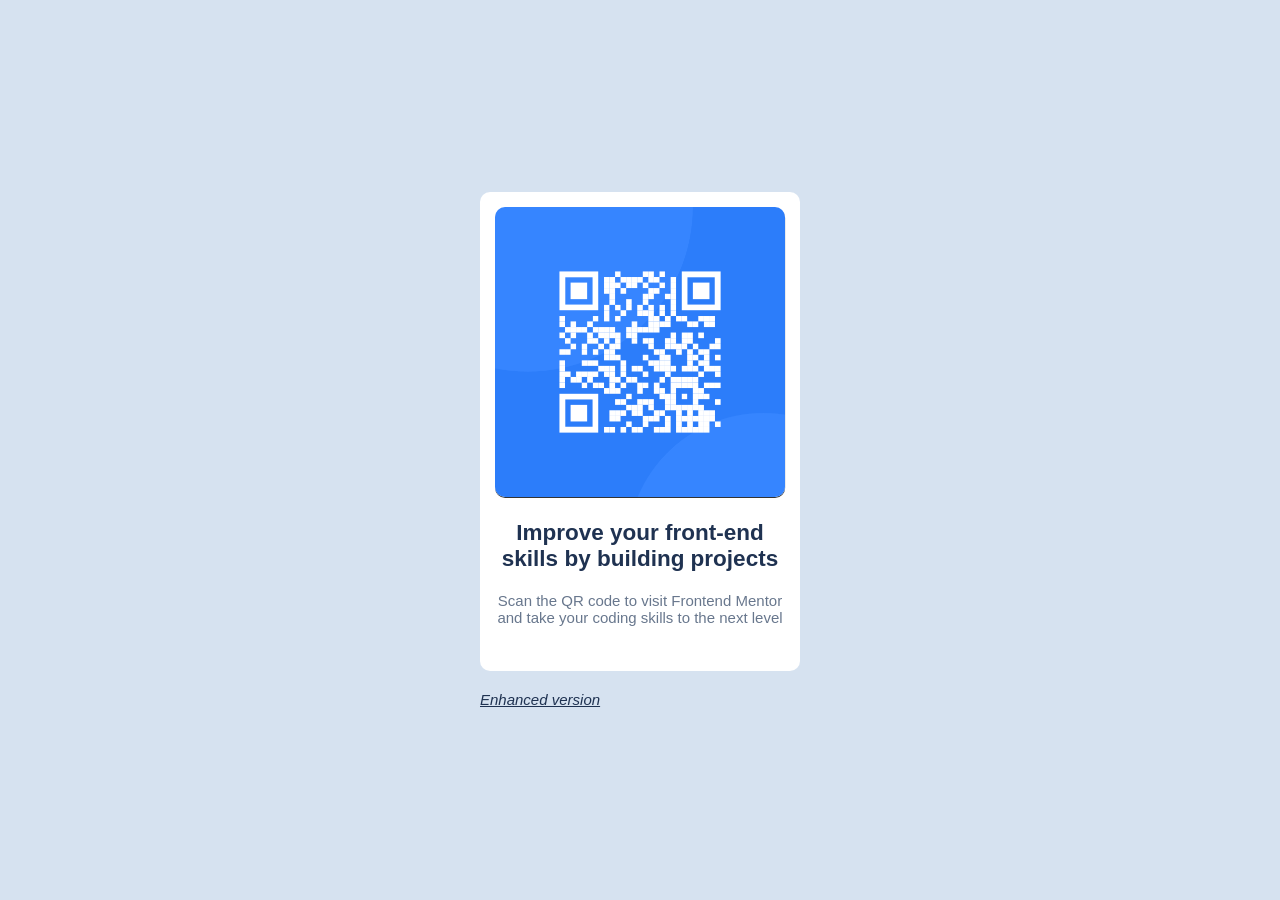
<file: index.html>
<!DOCTYPE html>
<html lang="en">
<head>
  <meta charset="UTF-8">
  <meta name="viewport" content="width=device-width, initial-scale=1.0"> <!-- displays site properly based on user's device -->
  <link rel="icon" type="image/png" sizes="32x32" href="./images/favicon-32x32.png">
  <title>Frontend Mentor | QR code component</title>
  <link rel="preconnect" href="https://fonts.googleapis.com">
  <link rel="preconnect" href="https://fonts.gstatic.com" crossorigin>
  <link href="https://fonts.googleapis.com/css2?family=Outfit:wght@100..900&display=swap" rel="stylesheet">
  <link rel="stylesheet" href="style.css">
</head>
<body>
  <main class="main__section main__section2">
    <picture class="image__container">
        <img class="image" src="./images/image-qr-code.png" alt="QR code linking to Frontend Mentor">
    </picture>

    <article class="content__container">
      
        <h2 class="title">Improve your front-end skills by building projects</h2>
        <p class="description">Scan the QR code to visit Frontend Mentor and take your coding skills to the next level</p>
    </article>
  </main>

  <a class="page__link" href="./index2.html">Enhanced version</a>
</body>
</html>
</file>
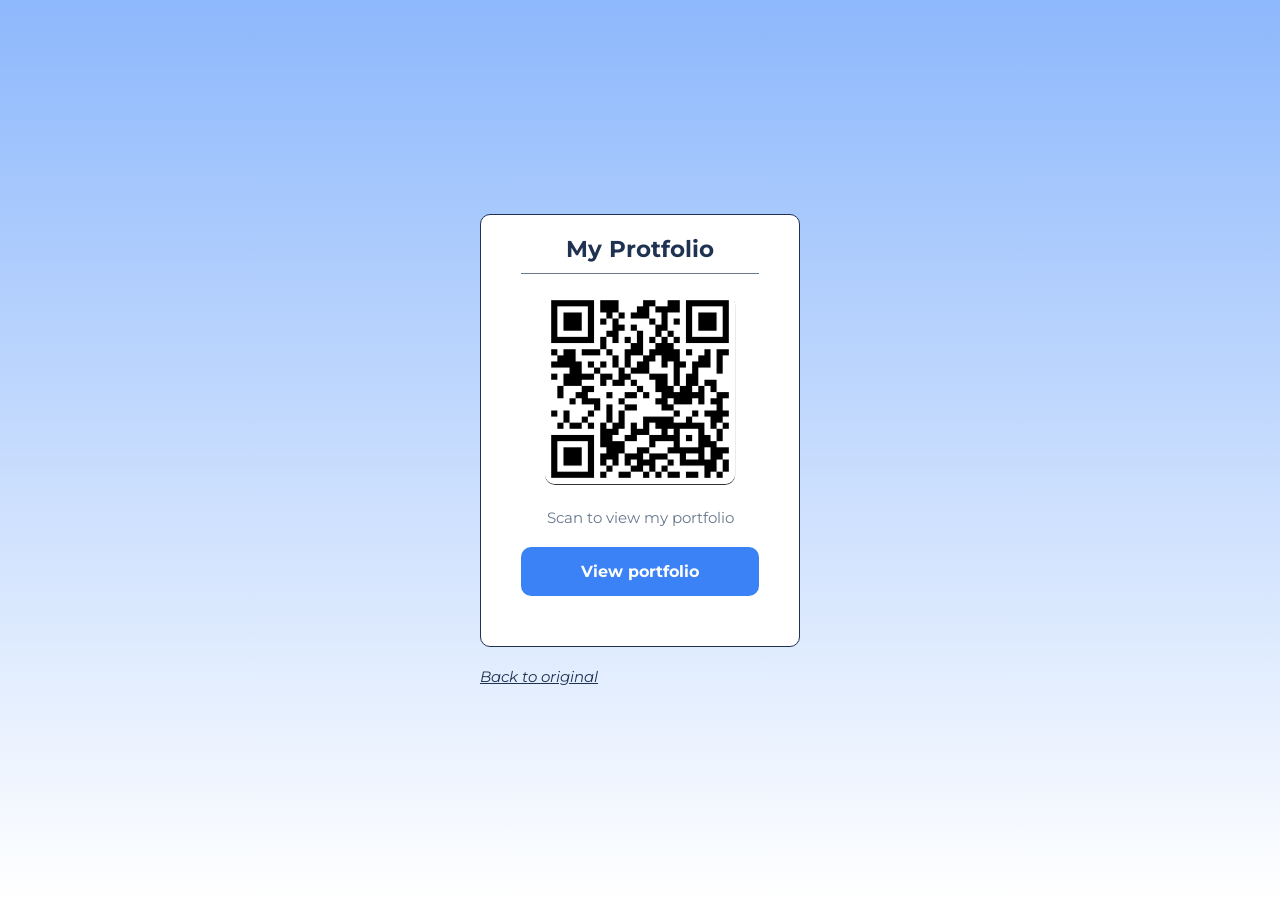
<file: index2.html>
<!DOCTYPE html>
<html lang="en">
<head>
  <meta charset="UTF-8">
  <meta name="viewport" content="width=device-width, initial-scale=1.0"> <!-- displays site properly based on user's device -->
  <link rel="icon" type="image/png" sizes="32x32" href="./images/favicon-32x32.png">
  <title>My Protfolio QR code</title>
  <link rel="preconnect" href="https://fonts.googleapis.com">
  <link rel="preconnect" href="https://fonts.gstatic.com" crossorigin>
  <link href="https://fonts.googleapis.com/css2?family=Montserrat:ital,wght@0,100..900;1,100..900&display=swap" rel="stylesheet">
  <link rel="stylesheet" href="style2.css">
</head>
<body>
  <main class="card">

    <h2 class="title">My Protfolio</h2>

    <picture class="image__container">
        <img class="image" src="./images/My_portfolio_website-1024.png" alt="QR code linking to Frontend Mentor">
    </picture>

    <section class="content__container">
        <p class="description">Scan to view my portfolio</p>
        <a class="portfolio__link" href="https://honor-mb.github.io/PORTFOLIO/">View portfolio</a>
    </section>
  </main>

  <a class="page__link" href="./index.html">Back to original</a>
</body>
</html>
</file>
<file: style.css>
*
{
    margin: 0;
    padding: 0;
    box-sizing: border-box;
    font-family:var(--ff-base) ;
}
html
{
    font-size: 62.5%;
}

:root
{
    /* COLOR */

    --White: hsl(0, 0%, 100%);
    --Slate-300: hsl(212, 45%, 89%);
    --Slate-500: hsl(216, 15%, 48%);
    --Slate-900: hsl(218, 44%, 22%);

    /* FONT FAMILY */
    --ff-base: "Montserrat", sans-serif;

}

body
{
    font-size: 15px;
    font-weight: 400;
    min-height: 100vh;
    display: grid;
    place-content: center;
    color: var(--Slate-900);
    background-color: var(--Slate-300);
}

.main__section
{
    width: 32rem;
    margin-bottom: 2rem;
    padding: 1.5rem;
    border-radius: 1rem;
    background-color: var(--White);
    text-align: center;
    display: grid;
    gap: 2rem;
}

.image
{
    width: 100%;
    border-radius: 1rem;
    box-shadow: .1px 1px .5px #333;
}

.content__container
{
    display: grid;
    gap: 2rem;
    padding-bottom: 3rem;
}

.description
{
    color: var(--Slate-500);
}

.page__link
{
    font-style: italic;
    color:var(--Slate-900);
}
</file>
<file: style2.css>
*
{
    margin: 0;
    padding: 0;
    box-sizing: border-box;
    font-family:var(--ff-base) ;
}
html
{
    font-size: 62.5%;
}

:root
{
    /* COLOR */

    --White: hsl(0, 0%, 100%);
    --Slate-300: hsl(212, 45%, 89%);
    --Slate-500: hsl(216, 15%, 48%);
    --Slate-900: hsl(218, 44%, 22%);
    --accent-color: #3B82F6;

    /* FONT FAMILY */
    --ff-base: "Montserrat", sans-serif;

}

body
{
    font-size: 15px;
    font-weight: 400;
    min-height: 100vh;
    display: grid;
    place-content: center;
    background: linear-gradient(to bottom, #8db8fc, #fff);
    color: var(--Slate-900);
}

.card
{
    width: 32rem;
    padding: 2rem 4rem;
    margin-bottom: 2rem;
    border-radius: 1rem;
    background-color: var(--White);
    border: .1rem solid var(--Slate-900);
    text-align: center;
    display: grid;
    gap: 2rem;
    transition: all 0.3s ease-in-out;
    animation: fadeSlideIn 0.6s ease forwards;
    /* opacity: 0; */
}

@keyframes fadeSlideIn {
    from
    {
        opacity: 0;
        transform: translateY(30px);
    }

    to
    {
        opacity: 1;
        transform: translateY(0);
    }
}

.card:hover
{
    transform: translateY(-3px);
}

.title
{
    border-bottom: .1rem solid var(--Slate-500);
    padding-bottom: 1rem;
}

.image
{
    width: 80%;
    border-radius: 1rem;
    box-shadow: .1px 1px .5px #333;
    animation: fadeIn 2s ease forwards;
}

@keyframes fadeIn {
    from
    {
        transform: scale(0);
    }

    to
    {
        transform: scale(1);
    }
}

.content__container
{
    display: grid;
    gap: 2rem;
    padding-bottom: 3rem;
}

.description
{
    color: var(--Slate-500);
}

.portfolio__link
{
    padding: 1.5rem;
    font-weight: bold;
    font-size: 1.6rem;
    border-radius: 1rem;
    background-color: var(--accent-color);
    color: var(--White);
    transition: all .5s ease-in-out;
    text-decoration: none;
    animation: popIn 2s ease forwards;
}

@keyframes popIn {
    from
    {
        transform: scale(0.9);
    }

    to
    {
        transform: scale(1);
    }
}

.portfolio__link:hover
{
    transform: translateY(-1.5px);
    background-color: var(--Slate-900);

}

.page__link
{
    font-style: italic;
    color:var(--Slate-900);
}
</file>
